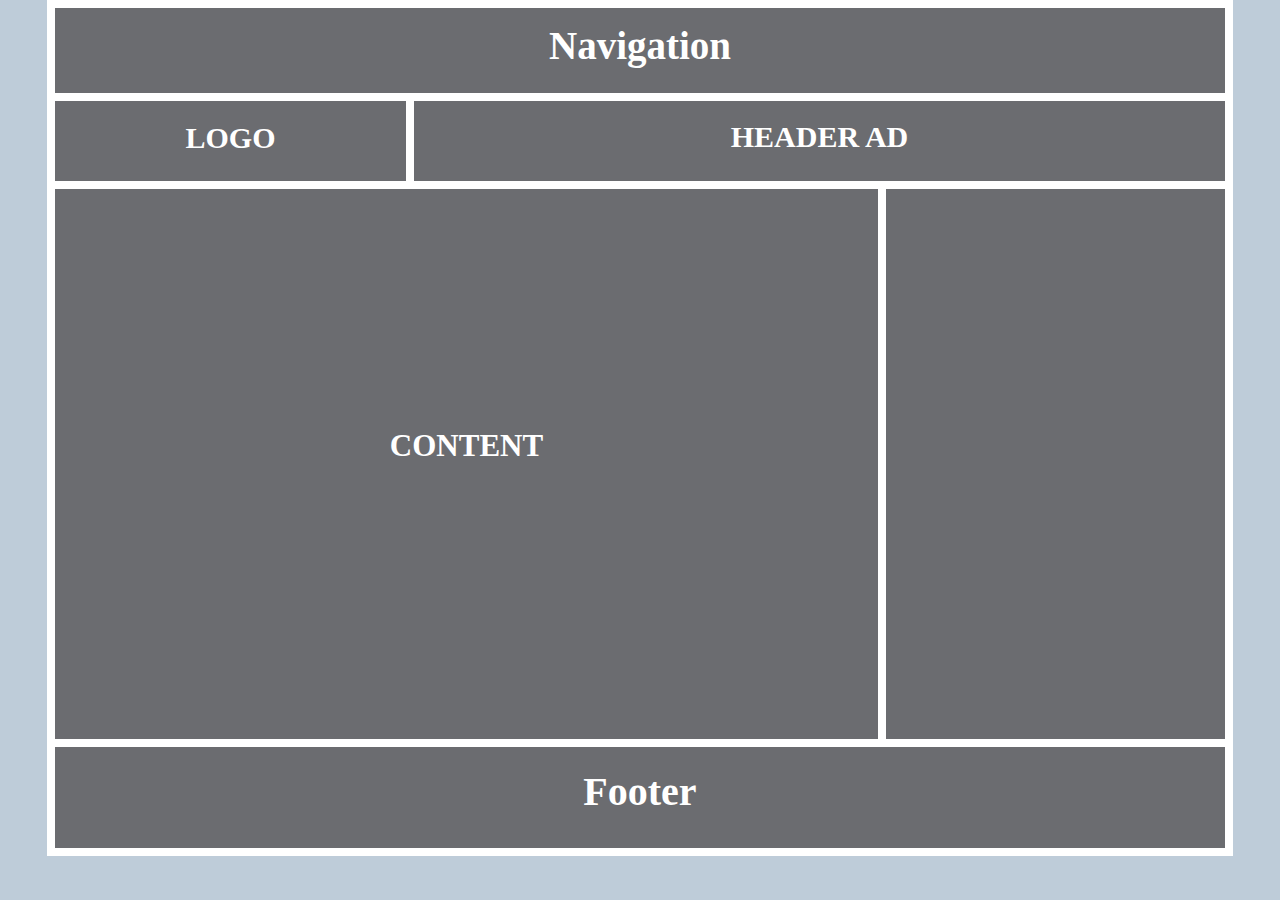
<file: Assignment/Assignment 1/index.html>
<!DOCTYPE html>
<html lang="en">
<head>
    <meta charset="UTF-8">
    <title>Assignment_1</title>
    <link rel="stylesheet" href="style.css" type="text/css">
</head>

      <!-- Please open my file in Fireforx -->



<body>
      <div class="template">
          
            <section class="nav clear">
                <div class="nav_heading">
                    <h1>Navigation</h1>
                </div>
            </section>

            <section class="header clear">
                <div class="logo">
                    <h2>LOGO</h2>
                </div>
                <div class="manu_bar">
                    <h2>Header AD</h2>
                </div>
            </section>

            <section class="content clear">
                <div class="main_content clear">
                    <h2>Content</h2>
                </div>
                <div class="sidebar clear">
                    <a href="">
                        <h2>Sidebar AD</h2>
                        <h2>Facebook Box</h2>
                        <h2>Latest Blogs</h2>
                        <h2>Secondary links</h2>
                        <h2>Game link</h2>
                        <h2>Contact link</h2>
                        <h2>Tutorials</h2>
                    </a>
                </div>
            </section>

            <section class="footer clear">
                <div class="main_footer">
                    <h3>Footer</h3>
                </div>
            </section>
          
      </div>
    
</body>
</html>
</file>
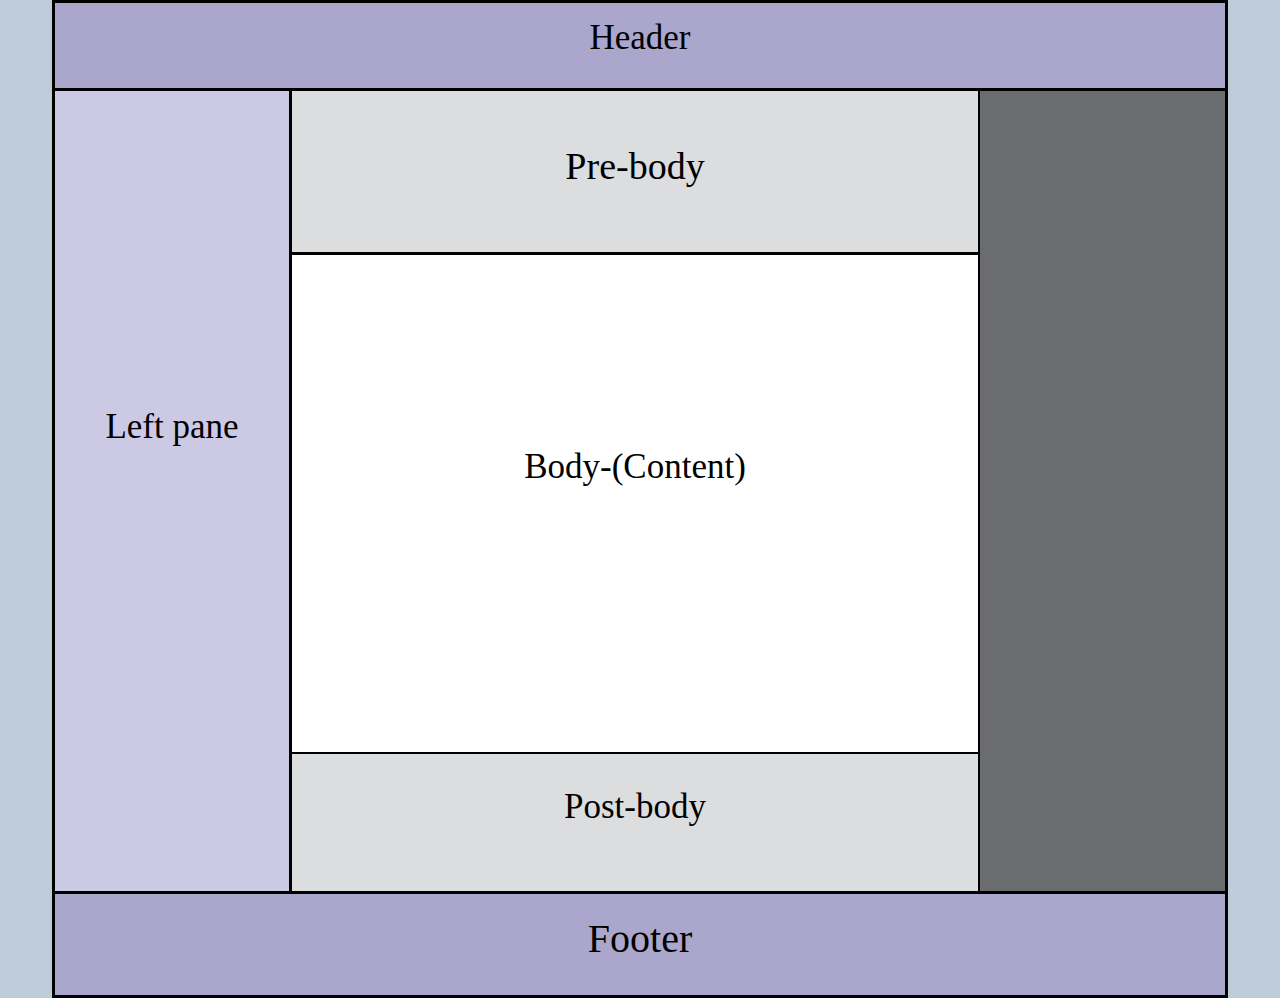
<file: Assignment/Assignment 2/index.html>
<!DOCTYPE html>
<html lang="en">
<head>
    <meta charset="UTF-8">
    <title>Assignment_2</title>
    <link rel="stylesheet" href="style.css" type="text/css">
</head>

      <!-- Please open my file in Firefox broswer -->

<body>
      <div class="template">
          
            <section class="nav clear">
                <div class="nav_heading">
                    <h1>Header</h1>
                </div>
            </section>

            <section class="content clear">
               <div class="left_bar">
                   <h2>Left pane</h2>
               </div>
               
                <div class="main_content clear">
                   <div class="pre">
                        <h2>Pre-body</h2>
                   </div>
                    <div class="body_content">
                        <h3>Body-(Content)</h3>
                    </div>
                    
                    <div class="post">
                        <h4>Post-body</h4>
                    </div>
                    
                </div>
                
                <div class="sidebar clear">
                    <h2>Right pane</h2>
                </div>
            </section>

            <section class="footer clear">
                <div class="main_footer">
                    <h3>Footer</h3>
                </div>
            </section>
          
      </div>
    
</body>
</html>
</file>
<file: Assignment/Assignment 1/style.css>
*{
    margin: 0;
    padding: 0;
    outline: 0;
}

body {
  background: #BECCD9;
}

.template {
  background-color: #6b6c70;
  border: 8px solid white;
  margin: 0 auto;
  width: 1170px;
}
.clear{
    overflow: hidden;
}

.nav {

}
.nav_heading {
  border-bottom: 8px solid white;
  height: 85px;
}
.nav_heading h1 {
  color: white;
  font-size: 39px;
  font-weight: bold;
  padding-top: 15px;
  text-align: center;
}


.header {
  border-bottom: 8px solid white;
  height: 80px;
}
.logo {
  float: left;
  width: 30%;
  height: 80px;
  border-right: 8px solid white;
}
.logo h2 {
  color: white;
  font-size: 30px;
  font-weight: bold;
  padding-top: 20px;
  text-align: center;
}


.manu_bar {
  text-align: center;
}
.manu_bar h2 {
  color: white;
  font-size: 30px;
  font-weight: bold;
  padding-top: 19px;
  text-transform: uppercase;
}


.content {
  border-bottom: 8px solid white;
  height: 550px;
}
.main_content {
  border-right: 8px solid white;
  float: left;
  height: 550px;
  width: 823px;
}
.main_content h2 {
  color: white;
  font-size: 31px;
  padding-top: 29%;
  text-align: center;
  text-transform: uppercase;
}


.sidebar {
  float: right;
  width: 29%;
}
a {
  text-decoration: none;
}
/*
.sidebar.clear h1 {
  border-bottom: 8px solid white;
  color: white;
  font-size: 28px;
  padding: 14px;
  text-align: center;
  font-weight: normal;
}
*/

.sidebar h2 {
  border-bottom: 8px solid white;
  color: white;
  font-size: 26px;
  padding-bottom: 21px;
  padding-right: 13px;
  padding-top: 20px;
  text-align: center;
  text-transform: uppercase;
}


.main_footer {
  height: 80px;
}
.footer h3 {
  color: white;
  font-size: 40px;
  font-weight: bold;
  margin-top: 21px;
  text-align: center;
}
</file>
<file: Assignment/Assignment 2/style.css>
*{
    margin: 0;
    padding: 0;
    outline: 0;
}

body {
  background: #BECCD9;
}

.template {
  background-color: #6b6c70;
  border: 3px solid;
  margin: 0 auto;
  width: 1170px;
}
.clear{
    overflow: hidden;
}

.nav {

}
.nav_heading {
  border-bottom: 3px solid;
  height: 85px;
  background: #ABA7CC;
}
.nav_heading h1 {
  font-size: 35px;
  font-weight: normal;
  padding-top: 15px;
  text-align: center;
}


.header {
  border-bottom: 8px solid white;
  height: 80px;
}
.logo {
  float: left;
  width: 30%;
  height: 80px;
  border-right: 8px solid white;
}
.logo h2 {
  color: white;
  font-size: 30px;
  font-weight: bold;
  padding-top: 20px;
  text-align: center;
}


.manu_bar {
  text-align: center;
}
.manu_bar h2 {
  color: white;
  font-size: 30px;
  font-weight: bold;
  padding-top: 19px;
  text-transform: uppercase;
}


.content {
  border-bottom: 3px solid;
  height: 800px;
}
.body_content {
  background: #ffffff none repeat scroll 0 0;
  height: 305px;
  padding-top: 192px;
  text-align: center;
  border-bottom: 2px solid;
}
.left_bar {
  border-right: 3px solid;
  float: left;
  height: 800px;
  width: 20%;
  background: #CCC9E4;
}
.left_bar h2 {
  font-size: 35px;
  font-weight: normal;
  margin-top: 316px;
  text-align: center;
}


.main_content {
  background: #dcdddf none repeat scroll 0 0;
  border-right: 2px solid;
  float: left;
  height: 800px;
  width: 686px;
}
.main_content h2 {
  background: #dcdddf none repeat scroll 0 0;
  border-bottom: 3px solid;
  font-size: 38px;
  font-weight: normal;
  height: 108px;
  padding-top: 53px;
  text-align: center;
  text-transform: none;
}

.main_content.clear > h3 {
  border-bottom: 2px solid;
  font-size: 35px;
  font-weight: normal;
  height: 232px;
  margin-top: 265px;
  text-align: center;
}

.main_content.clear > h4 {
  font-size: 35px;
  font-weight: normal;
  height: 206px;
  margin-top: 57px;
  text-align: center;
}
.body_content > h3 {
  font-size: 35px;
  font-weight: normal;
}
.post h4 {
  font-size: 35px;
  margin-top: 33px;
  text-align: center;
  font-weight: normal;
}

.sidebar {
  background: #ccc9e4 none repeat scroll 0 0;
  float: right;
  height: 800px;
  width: 21%;
}

.sidebar h2 {
  font-size: 35px;
  font-weight: normal;
  margin-top: 316px;
  text-align: center;
}


.main_footer {
  height: 80px;
}
.footer.clear {
  background: #ABA7CC;
}
.footer h3 {
  font-size: 40px;
  font-weight: normal;
  margin-top: 21px;
  text-align: center;
}
</file>
